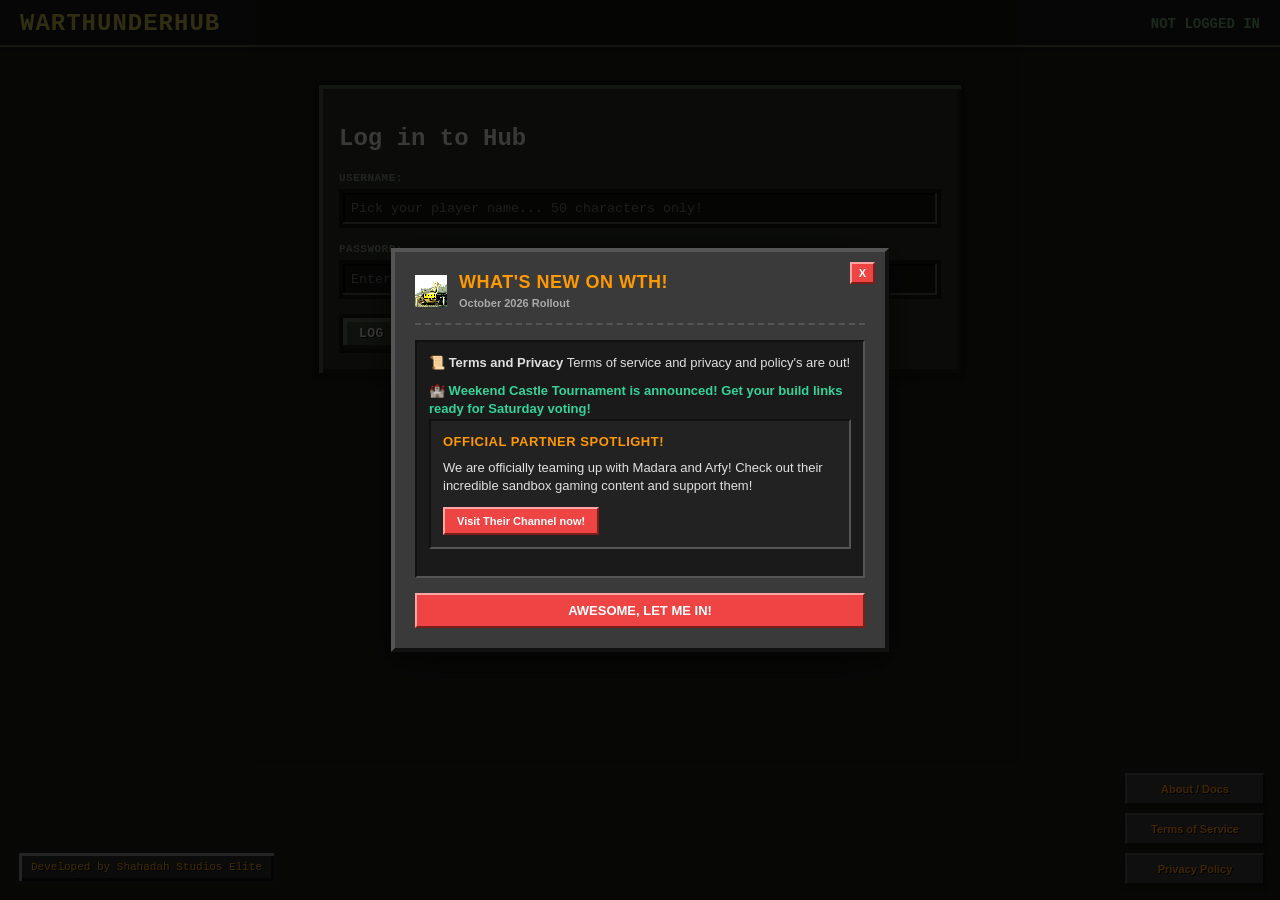
<file: public/index.html>
<!DOCTYPE html>
<html lang="en">
<head>
    <meta charset="UTF-8">
    <meta name="viewport" content="width=device-width, initial-scale=1.0">
    <title>WarThunderHub | Battle & Share</title>
    <link rel="stylesheet" href="style.css">
    <link rel="icon" type="image/png" href="/favicon1.png?v=6">
    <link rel="manifest" href="manifest.json">

    <link href="https://cdnfonts.com" rel="stylesheet">
</head>
<body>

    <header class="mc-header">
        <h1 class="mc-title" id="goHome" style="cursor:pointer;">WarThunderHub</h1>
        <div id="authStatus" class="user-status"></div>
    </header>

    <main class="mc-container">
        <!-- Authentication Screen -->
        <section id="authView" class="mc-panel hide">
            <h2 id="authTitle">Log in to Hub</h2>
            <div class="mc-form-group">
                <label>Username:</label>
                <input type="text" id="authUsername" class="mc-input" placeholder="Pick your player name... 50 characters only!">
            </div>
            <div class="mc-form-group">
                <label>Password:</label>
                <input maxlength="50" type="password" id="authPassword" class="mc-input" placeholder="Enter password...">
            </div>
            <div style="margin-top: 15px;">
                <button id="authPrimaryBtn" class="mc-btn">Log In</button>
                <button id="authToggleBtn" class="mc-btn-text">Create an account</button>
            </div>
        </section>

        <!-- Main Hub Feed View -->
        <div id="hubView" class="hide">
            <section class="mc-panel new-post-box">
                <h2>PLACE YOUR POST TEXT HERE</h2>
                <textarea maxlength="500" id="postContent" placeholder="(e.g. I Defeated a KV-1  in WarThunder) Only 500 characters!"></textarea>
                

                <button id="submitPostBtn" class="mc-btn">POST</button>
          

            </section>
            <section id="feedContainer" class="feed-container">
    

</section>
        </div>

        <!-- Public Player Profile View -->
        <div id="profileView" class="hide">
            <section class="mc-panel profile-box">
                <div class="profile-header-card">
                    <div id="profilePfp" class="avatar-big"></div>
                    <div>
                        <h2 id="profileUsername" style="margin:0;"></h2>
                        <p id="profileJoined" class="post-meta" style="margin:5px 0 0 0;">Active WarThunder User and Poster</p>
                    </div>
                </div>
                <button id="backToFeedBtn" class="mc-btn" style="margin-top:15px;">Back to Hub</button>
            </section>
            <h3 style="text-shadow: 2px 2px #000; margin-bottom:15px;">Creations by this player:</h3>
            <section id="profileFeedContainer" class="feed-container"></section>
        </div>
    </main>



    <div style="position: fixed; bottom: 15px; left: 15px; background-color: #2c2c2c; border: 4px solid #1e1e1e; box-shadow: inset 3px 3px #8f8f8f, inset -3px -3px #111; padding: 8px 12px; font-size: 11px; z-index: 9999; text-shadow: 1px 1px #000; color: #ffaa00;">
         Developed by Shahadah Studios Elite
    </div>
 
<div style="position: fixed; bottom: 15px; right: 15px; z-index: 9999; display: flex; flex-direction: column; gap: 8px; width: 140px;">
  
    <a href="docs.html" onmouseover="this.querySelector('button').style.transform='rotate(360deg) scale(1.05)';" onmouseout="this.querySelector('button').style.transform='rotate(0deg) scale(1)';" style="text-decoration: none; width: 100%; display: block;">
        <button style="background-color: #3a3a3a; color: #ff9900; font-family: sans-serif; font-size: 11px; font-weight: bold; padding: 8px 12px; cursor: pointer; border-top: 2px solid #555555; border-left: 2px solid #555555; border-right: 2px solid #111111; border-bottom: 2px solid #111111; box-shadow: 0 4px 6px rgba(0,0,0,0.3); text-shadow: 1px 1px 0px #000; width: 100%; text-align: center; display: block; box-sizing: border-box; transition: transform 0.4s cubic-bezier(0.25, 1, 0.5, 1); backface-visibility: hidden; will-change: transform;">
            About / Docs
        </button>
    </a>
    <a href="tos.html" onmouseover="this.querySelector('button').style.transform='rotate(360deg) scale(1.05)';" onmouseout="this.querySelector('button').style.transform='rotate(0deg) scale(1)';" style="text-decoration: none; width: 100%; display: block;">
        <button style="background-color: #3a3a3a; color: #ff9900; font-family: sans-serif; font-size: 11px; font-weight: bold; padding: 8px 12px; cursor: pointer; border-top: 2px solid #555555; border-left: 2px solid #555555; border-right: 2px solid #111111; border-bottom: 2px solid #111111; box-shadow: 0 4px 6px rgba(0,0,0,0.3); text-shadow: 1px 1px 0px #000; width: 100%; text-align: center; display: block; box-sizing: border-box; transition: transform 0.4s cubic-bezier(0.25, 1, 0.5, 1); backface-visibility: hidden; will-change: transform;">
            Terms of Service
        </button>
    </a>
    <a href="privacy.html" onmouseover="this.querySelector('button').style.transform='rotate(360deg) scale(1.05)';" onmouseout="this.querySelector('button').style.transform='rotate(0deg) scale(1)';" style="text-decoration: none; width: 100%; display: block;">
        <button style="background-color: #3a3a3a; color: #ff9900; font-family: sans-serif; font-size: 11px; font-weight: bold; padding: 8px 12px; cursor: pointer; border-top: 2px solid #555555; border-left: 2px solid #555555; border-right: 2px solid #111111; border-bottom: 2px solid #111111; box-shadow: 0 4px 6px rgba(0,0,0,0.3); text-shadow: 1px 1px 0px #000; width: 100%; text-align: center; display: block; box-sizing: border-box; transition: transform 0.4s cubic-bezier(0.25, 1, 0.5, 1); backface-visibility: hidden; will-change: transform;">
            Privacy Policy
        </button>
    </a>
</div>


<div id="rsp-news-popup" style="position: fixed; top: 0; left: 0; width: 100%; height: 100%; background-color: rgba(0,0,0,0.75); display: flex; justify-content: center; align-items: center; z-index: 9999; font-family: sans-serif; padding: 15px; box-sizing: border-box;">
    
    
    <div style="background-color: #3a3a3a; max-width: 450px; width: 100%; padding: 20px; position: relative; border-top: 4px solid #555555; border-left: 4px solid #555555; border-right: 4px solid #111111; border-bottom: 4px solid #111111; box-shadow: 0 10px 30px rgba(0,0,0,0.6);">
        
        
        <button onclick="document.getElementById('rsp-news-popup').style.display = 'none';" style="position: absolute; top: 10px; right: 10px; background-color: #ef4444; color: white; border-top: 2px solid #fca5a5; border-left: 2px solid #fca5a5; border-right: 2px solid #7f1d1d; border-bottom: 2px solid #7f1d1d; font-weight: bold; font-size: 11px; padding: 3px 7px; cursor: pointer;">
            X
        </button>

        
        <div style="display: flex; align-items: center; gap: 12px; border-bottom: 2px dashed #555555; padding-bottom: 12px; margin-bottom: 15px;">
            <img src="favicon1.png" alt="RSP Logo" style="width: 32px; height: 32px; object-fit: contain; image-rendering: pixelated;">
            <div>
                <h3 style="margin: 0; color: #ff9900; font-size: 18px; text-transform: uppercase; letter-spacing: 0.5px;">What's NEW on WTH!</h3>
                <span style="color: #aaaaaa; font-size: 11px; font-weight: bold;">October 2026 Rollout</span>
            </div>
        </div>

        <!-- NEW FEATURES CONTENT -->
        <div style="background-color: #1a1a1a; padding: 12px; border-top: 2px solid #111111; border-left: 2px solid #111111; border-right: 2px solid #555555; border-bottom: 2px solid #555555; margin-bottom: 15px;">
            <p style="margin: 0 0 10px 0; font-size: 13px; line-height: 1.4; color: #e0e0e0;">
                📜 <b>Terms and Privacy</b> Terms of service and privacy and policy's are out!
            </p>
           
            <p style="margin: 0; font-size: 13px; line-height: 1.4; color: #34d399; font-weight: bold;">
                🏰 Weekend Castle Tournament is announced! Get your build links ready for Saturday voting!
            </p>
       <div style="background-color: #222222; padding: 12px; border-top: 2px solid #111111; border-left: 2px solid #111111; border-right: 2px solid #555555; border-bottom: 2px solid #555555; margin-bottom: 15px;">
    <p style="margin: 0 0 8px 0; font-size: 13px; line-height: 1.4; color: #ff9900; font-weight: bold; text-transform: uppercase; letter-spacing: 0.5px;">
        Official Partner Spotlight!
    </p>
    <p style="margin: 0 0 12px 0; font-size: 13px; line-height: 1.4; color: #e0e0e0;">
        We are officially teaming up with Madara and Arfy! Check out their incredible sandbox gaming content and support them!
    </p>
    <a href="https://www.youtube.com/@Arfymessi" target="_blank" style="text-decoration: none; display: inline-block;">
        <button style="background-color: #ef4444; color: white; font-family: sans-serif; font-size: 11px; font-weight: bold; padding: 6px 12px; cursor: pointer; border-top: 2px solid #fca5a5; border-left: 2px solid #fca5a5; border-right: 2px solid #7f1d1d; border-bottom: 2px solid #7f1d1d;">
            Visit Their Channel now!
        </button>
    </a>
</div>

        </div>

        
        <button onclick="document.getElementById('rsp-news-popup').style.display = 'none';" style="width: 100%; background-color: #ef4444; color: white; font-family: sans-serif; font-size: 13px; font-weight: bold; padding: 8px; cursor: pointer; border-top: 2px solid #fca5a5; border-left: 2px solid #fca5a5; border-right: 2px solid #7f1d1d; border-bottom: 2px solid #7f1d1d;">
            AWESOME, LET ME IN! 
        </button>

    </div>
</div> 

    <style>
    @keyframes redstoneBurst {
        0% { transform: translate(-50%, -50%) scale(1); opacity: 1; }
        100% { transform: translate(var(--mx), var(--my)) scale(0); opacity: 0; }
    }
</style>

<script>
    document.body.addEventListener('click', function(e) {
        const burstCount = 8;
        for (let i = 0; i < burstCount; i++) {
            const particle = document.createElement('div');
            particle.setAttribute('style', 'position: fixed; width: 6px; height: 6px; background-color: #ef4444; box-shadow: 0 0 8px #ef4444, 0 0 15px #ef4444; pointer-events: none; z-index: 999999; left: ' + e.clientX + 'px; top: ' + e.clientY + 'px; border-radius: 1px;');
            
            const angle = Math.random() * Math.PI * 2;
            const distance = Math.random() * 60 + 20;
            const moveX = Math.cos(angle) * distance + 'px';
            const moveY = Math.sin(angle) * distance + 'px';
            
            particle.style.setProperty('--mx', moveX);
            particle.style.setProperty('--my', moveY);
            particle.style.animation = 'redstoneBurst 0.4s cubic-bezier(0.1, 0.8, 0.3, 1) forwards';
            
            document.body.appendChild(particle);
            setTimeout(() => particle.remove(), 400);
        }
    });
</script>






    <!-- Automatic Team Badge and Swear Filter Engine -->
    <script>
        const badWords = ["fuck", "shit", "ass", "nigga", "bitch", "sexxx"];

        function filterText(text) {
            let clean = text;
            badWords.forEach(word => {
                const regex = new RegExp("\\b" + word + "\\b|\\b" + word + "s\\b", "gi");
                clean = clean.replace(regex, "[CENSORED]");
            });
            return clean;
        }

        const layoutObserver = new MutationObserver(() => {
            // 1. Swear Filter Processing on post bodies
            document.querySelectorAll('.post-body').forEach(post => {
                let html = post.innerHTML;
                html = filterText(html);
                if (post.innerHTML !== html) post.innerHTML = html;
            });

            // 2. Team Badges (Crown, Wrench, Medal)
            document.querySelectorAll('.username-link').forEach(link => {
                const nameText = link.innerText.trim().toLowerCase();
                
                // Shahadah_Studios Crown
                if ((nameText === 'shahadah_studios' || nameText === 'shahadah_studios_elite') && !link.querySelector('.owner-crown')) {
                    const crownSpan = document.createElement('span');
                    crownSpan.className = 'owner-crown';
                    crownSpan.innerText = ' 👑';
                    crownSpan.title = 'OWNER & DEVELOPER';
                    crownSpan.style.marginLeft = '4px';
                    crownSpan.style.cursor = 'help';
                    crownSpan.style.display = 'inline-block';
                    link.appendChild(crownSpan);
                }
                
                // superb1oxd_303 Wrench
                if (nameText === 'superb1oxd_303' && !link.querySelector('.dev-wrench')) {
                    const wrenchSpan = document.createElement('span');
                    wrenchSpan.className = 'dev-wrench';
                    wrenchSpan.innerText = ' 🔧 😎';
                    wrenchSpan.title = 'DEVELOPER & Shahadah_Studios BROTHER';
                    wrenchSpan.style.marginLeft = '4px';
                    wrenchSpan.style.cursor = 'help';
                    wrenchSpan.style.display = 'inline-block';
                    link.appendChild(wrenchSpan);
                }
// CoolSuff Aprrv creator
                if (nameText === 'coolsuff' && !link.querySelector('.creator-badge')) {
                    const badgeSpan = document.createElement('span');
                    badgeSpan.className = 'creator-badge';
                    badgeSpan.innerText = ' 🌟';
                    badgeSpan.title = 'APPROVED CREATOR';
                    badgeSpan.style.marginLeft = '4px';
                    badgeSpan.style.cursor = 'help';
                    badgeSpan.style.display = 'inline-block';
                    link.appendChild(badgeSpan);
                }
                // arfymessi YT rank
                if (nameText === 'arfymessi' && !link.querySelector('.creator-badge')) {
                    const badgeSpan = document.createElement('span');
                    badgeSpan.className = 'creator-badge';
                    badgeSpan.innerText = ' ▶';
                    badgeSpan.title = 'YouTuber';
                    badgeSpan.style.marginLeft = '4px';
                    badgeSpan.style.cursor = 'help';
                    badgeSpan.style.display = 'inline-block';
                    link.appendChild(badgeSpan);
                }
                // iamyoubutbetter Early User Medal
                if (nameText === 'iamyoubutbetter' && !link.querySelector('.early-badge')) {
                    const badgeSpan = document.createElement('span');
                    badgeSpan.className = 'early-badge';
                    badgeSpan.innerText = ' 🥇';
                    badgeSpan.title = 'EARLY USER';
                    badgeSpan.style.marginLeft = '4px';
                    badgeSpan.style.cursor = 'help';
                    badgeSpan.style.display = 'inline-block';
                    link.appendChild(badgeSpan);
                }
                // TinyDude Early User Medal
                if (nameText === 'tinydude' && !link.querySelector('.early-badge')) {
                    const badgeSpan = document.createElement('span');
                    badgeSpan.className = 'early-badge';
                    badgeSpan.innerText = ' 🥇';
                    badgeSpan.title = 'EARLY USER';
                    badgeSpan.style.marginLeft = '4px';
                    badgeSpan.style.cursor = 'help';
                    badgeSpan.style.display = 'inline-block';
                    link.appendChild(badgeSpan);
                }
                // Mint_Icecream Early User Medal
                if (nameText === 'mint_icecream' && !link.querySelector('.early-badge')) {
                    const badgeSpan = document.createElement('span');
                    badgeSpan.className = 'early-badge';
                    badgeSpan.innerText = ' 🥇 ⚔';
                    badgeSpan.title = 'EARLY USER & SCOUT';
                    badgeSpan.style.marginLeft = '4px';
                    badgeSpan.style.cursor = 'help';
                    badgeSpan.style.display = 'inline-block';
                    link.appendChild(badgeSpan);
                } 
                // BANNED
                if (nameText === 'googlegiggles' && !link.querySelector('.early-badge')) {
                    const badgeSpan = document.createElement('span');
                    badgeSpan.className = 'early-badge';
                    badgeSpan.innerText = ' 🚫';
                    badgeSpan.title = 'BANNED - IGNORE ';
                    badgeSpan.style.marginLeft = '4px';
                    badgeSpan.style.cursor = 'help';
                    badgeSpan.style.display = 'inline-block';
                    link.appendChild(badgeSpan);
                } 
                 // ZakirKing123 
                if (nameText === 'zakirking123' && !link.querySelector('.early-badge')) {
                    const badgeSpan = document.createElement('span');
                    badgeSpan.className = 'early-badge';
                    badgeSpan.innerText = ' ✅';
                    badgeSpan.title = 'VERIFIED';
                    badgeSpan.style.marginLeft = '4px';
                    badgeSpan.style.cursor = 'help';
                    badgeSpan.style.display = 'inline-block';
                    link.appendChild(badgeSpan);
                }
               
            });
        });
        
        layoutObserver.observe(        
                        
document.body, { childList: true, subtree: true });
    </script>


    <script src="app.js"></script>
<script>
        if ('serviceWorker' in navigator) {
            window.addEventListener('load', () => {
                navigator.serviceWorker.register('/sw.js')
                    .then(reg => console.log('RSP Application Circuit Armed!'))
                    .catch(err => console.log('PWA Load Error:', err));
            });
        }
    </script>
</body>
</html>
</file>
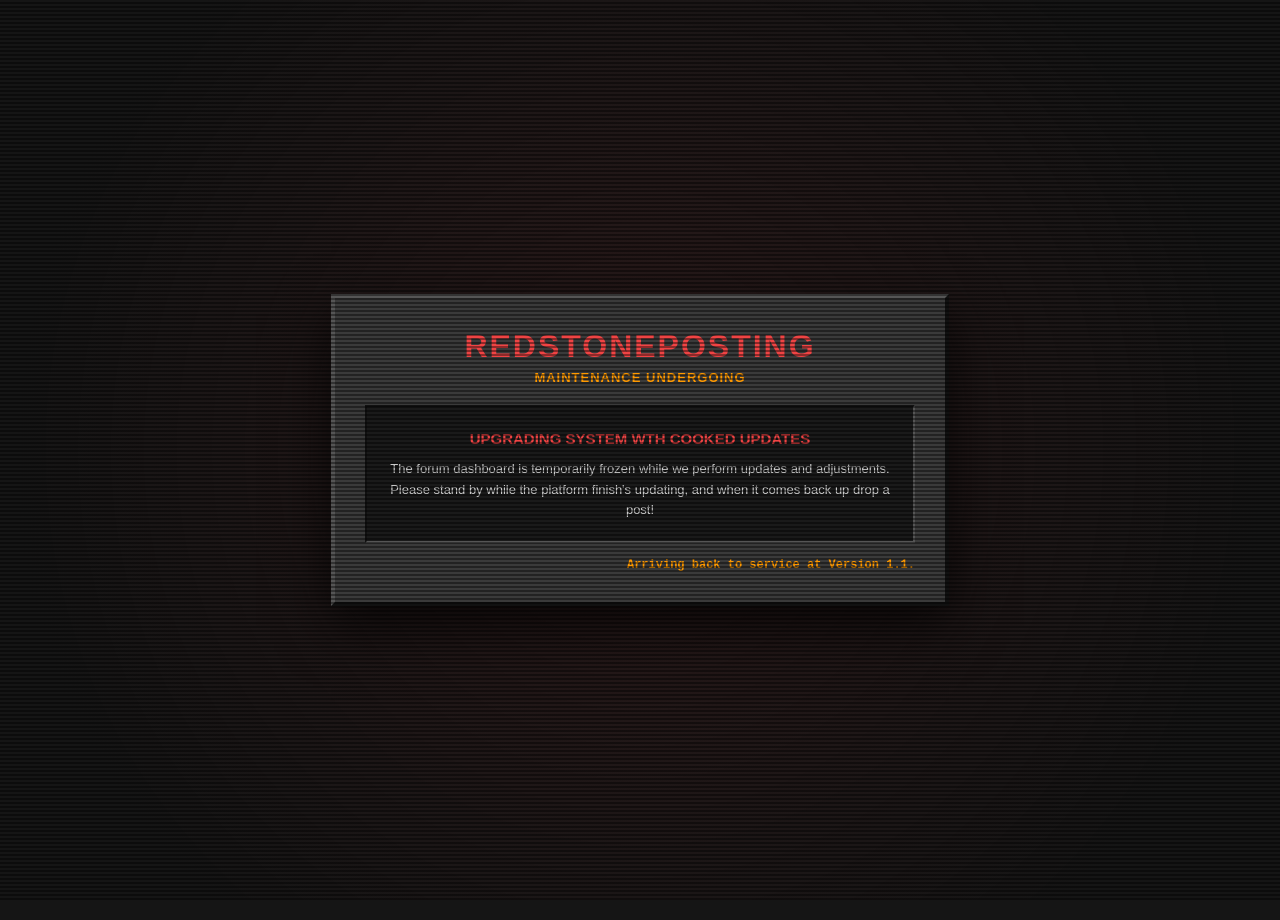
<file: public/dex.html>
<!DOCTYPE html>
<html lang="en">
<head>
    <meta charset="UTF-8">
    <meta name="viewport" content="width=device-width, initial-scale=1.0">
    <title>RedStonePosting | See you at 1.1</title>
    <style>
        body {
            background-color: #151515;
            color: #ffffff;
            font-family: sans-serif;
            margin: 0;
            padding: 0;
            height: 100vh;
            display: flex;
            justify-content: center;
            align-items: center;
            overflow: hidden;
            position: relative;
        }

        .scanlines {
            position: fixed;
            top: 0; left: 0; width: 100%; height: 100%;
            background: linear-gradient(rgba(18, 18, 18, 0) 50%, rgba(0, 0, 0, 0.4) 50%);
            background-size: 100% 4px;
            z-index: 10;
            pointer-events: none;
        }

        .cinematic-bg {
            position: fixed;
            top: 0; left: 0; width: 100%; height: 100%;
            background: radial-gradient(circle, rgba(239,68,68,0.1) 0%, rgba(21,21,21,1) 80%);
            z-index: 1;
        }

        .redstone-particle {
            position: absolute;
            background-color: #ef4444;
            box-shadow: 0 0 12px #ef4444, 0 0 20px #ef4444;
            z-index: 3;
            bottom: -20px;
            opacity: 0;
        }

        .p1 { width: 6px; height: 6px; left: 15%; animation: particleFloat 7s linear infinite 1s; }
        .p2 { width: 4px; height: 4px; left: 45%; animation: particleFloat 9s linear infinite 3s; }
        .p3 { width: 8px; height: 8px; left: 75%; animation: particleFloat 6s linear infinite 0.5s; }
        .p4 { width: 5px; height: 5px; left: 90%; animation: particleFloat 8s linear infinite 4s; }

        .text-line {
            position: absolute;
            width: 90%;
            max-width: 750px;
            text-align: center;
            font-size: 26px;
            font-weight: bold;
            letter-spacing: 0.5px;
            opacity: 0;
            transform: scale(0.95);
            line-height: 1.6;
            z-index: 5;
            text-shadow: 0 0 15px rgba(239,68,68,0.5);
        }

        .line-1 { animation: cinematicSequence 4.5s ease-in-out 0.5s forwards; color: #ff9900; }
        .line-2 { animation: cinematicSequence 4.5s ease-in-out 5.2s forwards; color: #ef4444; }
        .line-3 { animation: cinematicSequence 4.5s ease-in-out 9.9s forwards; color: #ffffff; }

        .final-logo-box {
            opacity: 0;
            transform: translateY(40px) scale(0.95);
            animation: finalReveal 1s cubic-bezier(0.16, 1, 0.3, 1) 14.6s forwards;
            background-color: #3a3a3a;
            padding: 30px;
            text-align: center;
            border-top: 4px solid #555555;
            border-left: 4px solid #555555;
            border-right: 4px solid #111111;
            border-bottom: 4px solid #111111;
            box-shadow: 0 20px 50px rgba(0,0,0,0.7);
            max-width: 550px;
            width: 90%;
            z-index: 6;
        }

        @keyframes cinematicSequence {
            0% { opacity: 0; transform: scale(0.95) translateY(10px); filter: blur(10px); }
            12% { opacity: 1; transform: scale(1) translateY(0); filter: blur(0px); }
            88% { opacity: 1; transform: scale(1.02) translateY(0); filter: blur(0px); }
            100% { opacity: 0; transform: scale(1.04) translateY(-10px); filter: blur(10px); }
        }

        @keyframes finalReveal {
            0% { opacity: 0; transform: translateY(40px) scale(0.95); }
            100% { opacity: 1; transform: translateY(0) scale(1); }
        }

        @keyframes particleFloat {
            0% { transform: translateY(0); opacity: 0; }
            20% { opacity: 0.8; }
            80% { opacity: 0.4; }
            100% { transform: translateY(-110vh); opacity: 0; }
        }
    </style>
</head>
<body>

    <div class="scanlines"></div>
    <div class="cinematic-bg"></div>

    <div class="redstone-particle p1"></div>
    <div class="redstone-particle p2"></div>
    <div class="redstone-particle p3"></div>
    <div class="redstone-particle p4"></div>

    <div class="text-line line-1">
        Ayooo CHIIIIIIILLLL....
    </div>

    <div class="text-line line-2">
        REDSTONEPOSTING.VERCEL.APP IS DOWN FOR UPDATES
    </div>

    <div class="text-line line-3">
        Soon we will come back up after updates!<br>
        Were cooking a good one for you guys!
    </div>

    <div class="final-logo-box">
        <h1 style="margin: 0; color: #ef4444; font-size: 32px; letter-spacing: 2px;">REDSTONEPOSTING</h1>
        <p style="margin: 5px 0 20px 0; color: #ff9900; font-size: 13px; font-weight: bold; text-transform: uppercase; letter-spacing: 1px;">Maintenance undergoing</p>
        
        <div style="background-color: #1a1a1a; padding: 20px; border-top: 2px solid #111111; border-left: 2px solid #111111; border-right: 2px solid #555555; border-bottom: 2px solid #555555; font-size: 13px; color: #cccccc; margin-bottom: 15px; text-align: center; line-height: 1.6;">
            <b style="color: #ef4444; display: block; font-size: 15px; margin-bottom: 8px; text-transform: uppercase;">Upgrading System wth cooked updates</b>
            The forum dashboard is temporarily frozen while we perform updates and adjustments.<br>
            Please stand by while the platform finish's updating, and when it comes back up drop a post!
        </div>
        
        <div style="text-align: right; font-family: monospace; font-size: 12px; color: #ff9900; font-weight: bold;">
            Arriving back to service at Version 1.1.
        </div>
    </div>

</body>
</html>
</file>
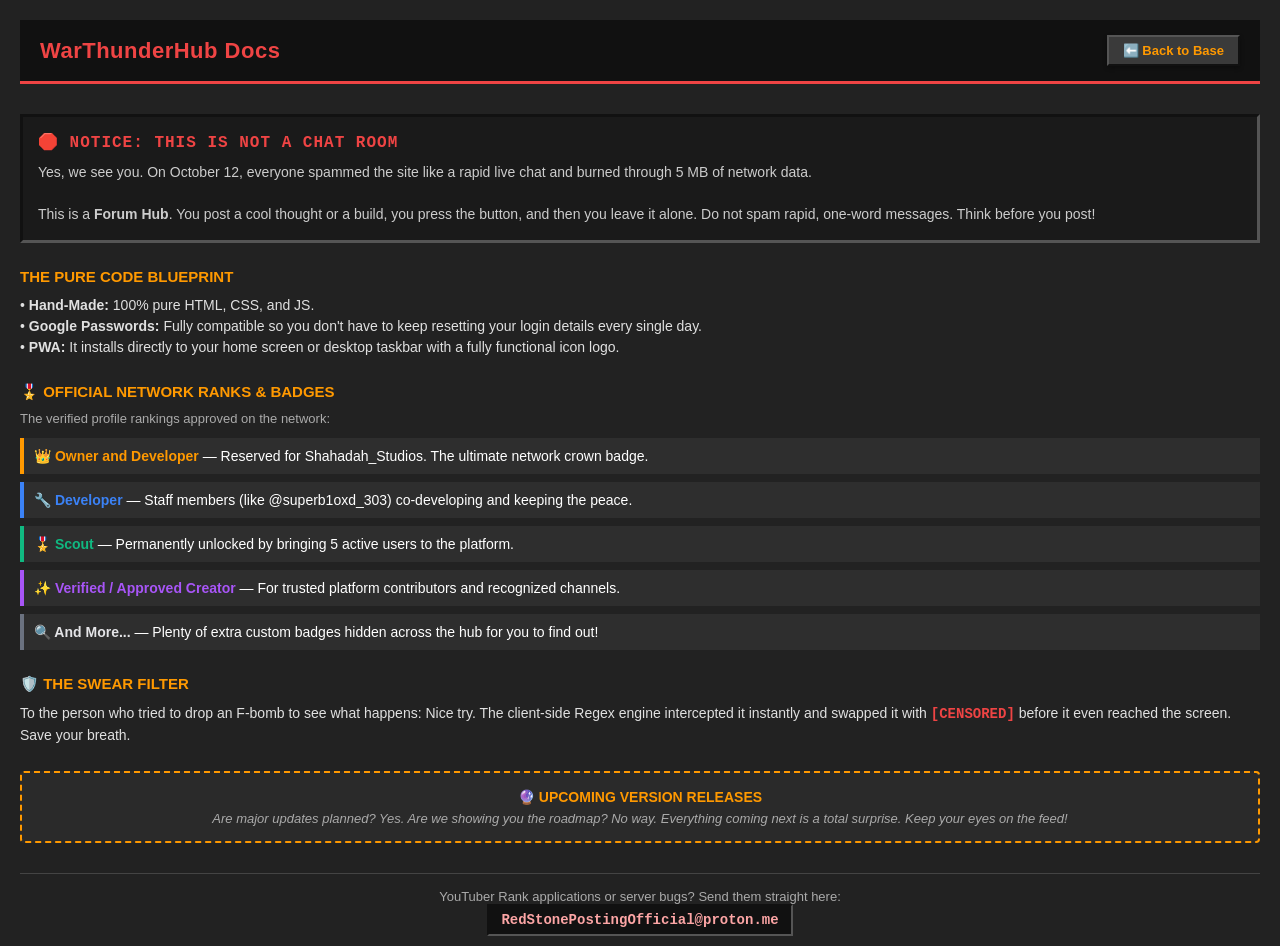
<file: public/docs.html>
<!DOCTYPE html>
<html lang="en">
<head>
    <meta charset="UTF-8">
    <meta name="viewport" content="width=device-width, initial-scale=1.0">
      <link rel="icon" type="image/png" href="/favicon1.png?v=6">
    <title>WarThunderHub | Official Manual</title>
</head>
<body style="background-color: #222222; color: #ffffff; font-family: sans-serif; margin: 0; padding: 20px;">

  

    <!-- MAIN BEVELED CONTAINER BOX -->
   <!-- TOP HEADER BAR WITH BACK BUTTON -->
<div style="background-color: #111111; padding: 15px 20px; margin-bottom: 30px; display: flex; justify-content: space-between; align-items: center; border-bottom: 3px solid #ef4444;">
    <span style="color: #ef4444; font-weight: bold; font-size: 22px; letter-spacing: 0.5px;">WarThunderHub Docs</span>
    
    <!-- 3D Beveled Back Button -->
    <a href="index.html" style="text-decoration: none;">
        <button style="background-color: #3a3a3a; color: #ff9900; font-family: sans-serif; font-size: 13px; font-weight: bold; padding: 6px 14px; cursor: pointer; border-top: 2px solid #555555; border-left: 2px solid #555555; border-right: 2px solid #111111; border-bottom: 2px solid #111111; box-shadow: 0 2px 4px rgba(0,0,0,0.3); transition: background 0.1s;">
            ⬅️ Back to Base
        </button>
    </a>
</div>

        
        <!-- THE NOT A CHAT BOX (Dark Inner Inset Layout) -->
        <div style="background-color: #1a1a1a; padding: 15px; border-top: 3px solid #111111; border-left: 3px solid #111111; border-right: 3px solid #555555; border-bottom: 3px solid #555555; margin-bottom: 25px;">
            <h3 style="margin: 0 0 10px 0; color: #ef4444; font-size: 16px; font-family: monospace; letter-spacing: 1px;">🛑 NOTICE: THIS IS NOT A CHAT ROOM</h3>
            <p style="margin: 0; font-size: 14px; line-height: 1.5; color: #cccccc;">
                Yes, we see you. On October 12, everyone spammed the site like a rapid live chat and burned through 5 MB of network data. 
                <br><br>
                This is a <b>Forum Hub</b>. You post a cool thought or a build, you press the button, and then you leave it alone. Do not spam rapid, one-word messages. Think before you post!
            </p>
        </div>

        <!-- REQS / FACTS -->
        <div style="margin-bottom: 25px;">
            <h4 style="color: #ff9900; margin: 0 0 10px 0; font-size: 15px; text-transform: uppercase;"> The Pure Code Blueprint</h4>
            <p style="margin: 0; font-size: 14px; line-height: 1.5; color: #e0e0e0;">
                • <b>Hand-Made:</b> 100% pure HTML, CSS, and JS. 
                <br>• <b>Google Passwords:</b> Fully compatible so you don't have to keep resetting your login details every single day.
                <br>• <b>PWA:</b> It installs directly to your home screen or desktop taskbar with a fully functional icon logo.
            </p>
        </div>

        <!-- OFFICIAL BADGES SECTION -->
        <div style="margin-bottom: 25px;">
            <h4 style="color: #ff9900; margin: 0 0 10px 0; font-size: 15px; text-transform: uppercase;">🎖️ Official Network Ranks & Badges</h4>
            <p style="margin: 0 0 12px 0; font-size: 13px; color: #aaaaaa;">The verified profile rankings approved on the network:</p>
            
            <div style="background-color: #2e2e2e; padding: 10px; margin-bottom: 8px; border-left: 4px solid #ff9900; font-size: 14px;">
                <b style="color: #ff9900;">👑 Owner and Developer</b> — Reserved for Shahadah_Studios. The ultimate network crown badge.
            </div>
            <div style="background-color: #2e2e2e; padding: 10px; margin-bottom: 8px; border-left: 4px solid #3b82f6; font-size: 14px;">
                <b style="color: #3b82f6;">🔧 Developer</b> — Staff members (like @superb1oxd_303) co-developing and keeping the peace.
            </div>
            <div style="background-color: #2e2e2e; padding: 10px; margin-bottom: 8px; border-left: 4px solid #10b981; font-size: 14px;">
                <b style="color: #10b981;">🎖️ Scout</b> — Permanently unlocked by bringing 5 active users to the platform.
            </div>
            <div style="background-color: #2e2e2e; padding: 10px; margin-bottom: 8px; border-left: 4px solid #a855f7; font-size: 14px;">
                <b style="color: #a855f7;">✨ Verified / Approved Creator</b> — For trusted platform contributors and recognized channels.
            </div>
            <div style="background-color: #2e2e2e; padding: 10px; margin-bottom: 8px; border-left: 4px solid #6b7280; font-size: 14px;">
                <b style="color: #e4e4e7;">🔍 And More...</b> — Plenty of extra custom badges hidden across the hub for you to find out!
            </div>
        </div>

        <!-- THE FILTER -->
        <div style="margin-bottom: 25px;">
            <h4 style="color: #ff9900; margin: 0 0 10px 0; font-size: 15px; text-transform: uppercase;">🛡️ The Swear Filter</h4>
            <p style="margin: 0; font-size: 14px; line-height: 1.5; color: #e0e0e0;">
                To the person who tried to drop an F-bomb to see what happens: Nice try. The client-side Regex engine intercepted it instantly and swapped it with <span style="color: #ef4444; font-weight: bold; font-family: monospace;">[CENSORED]</span> before it even reached the screen. Save your breath.
            </p>
        </div>

        <!-- SECRET UPDATES SECTION -->
        <div style="background-color: #2a2a2a; border: 2px dashed #ff9900; padding: 15px; border-radius: 4px; text-align: center;">
            <span style="color: #ff9900; font-weight: bold; font-size: 14px; text-transform: uppercase;">🔮 Upcoming Version Releases</span>
            <p style="margin: 5px 0 0 0; font-size: 13px; color: #aaaaaa; font-style: italic;">
                Are major updates planned? Yes. Are we showing you the roadmap? No way. Everything coming next is a total surprise. Keep your eyes on the feed!
            </p>
        </div>

        <div style="margin-top: 30px; padding-top: 15px; border-top: 1px solid #444444; text-align: center; font-size: 13px; color: #aaaaaa;">
            <p style="margin: 0 0 8px 0;">YouTuber Rank applications or server bugs? Send them straight here:</p>
            <span style="background-color: #111111; color: #fca5a5; padding: 6px 12px; font-family: monospace; border-top: 2px solid #111; border-left: 2px solid #111; border-right: 2px solid #555; border-bottom: 2px solid #555; font-size: 14px; font-weight: bold;">
                RedStonePostingOfficial@proton.me
            </span>
        </div>

    </div>

  
        
    </div>

</body>
</html>
</file>
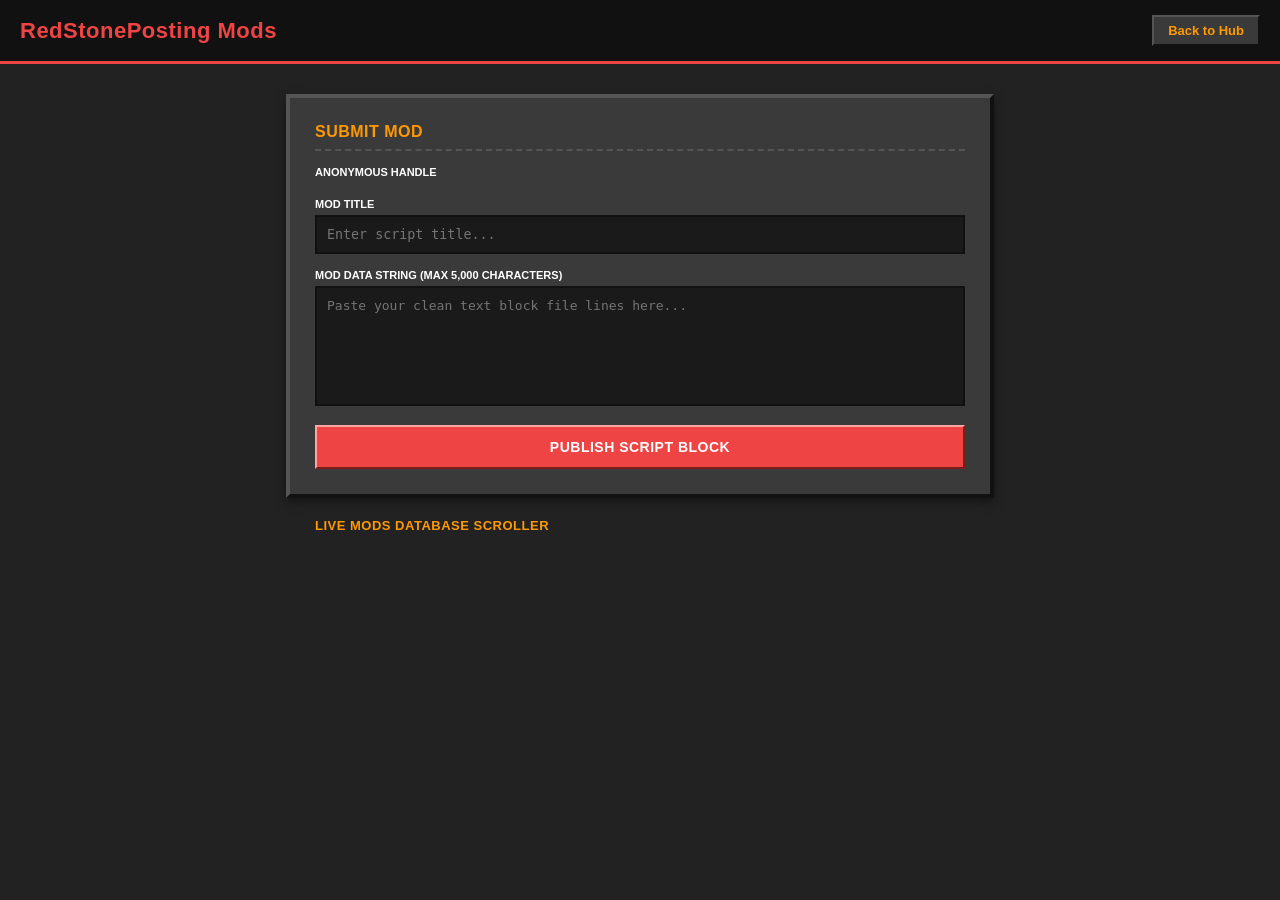
<file: public/mods.html>
<!DOCTYPE html>
<html lang="en">
<head>
    <meta charset="UTF-8">
    <meta name="viewport" content="width=device-width, initial-scale=1.0">
    <title>RedStonePosting | Mods</title>
    <link rel="stylesheet" href="mods.css">
</head>
<body>

    <div class="rsp-header-nav">
        <span class="rsp-header-title">RedStonePosting Mods</span>
        <a href="index.html" style="text-decoration: none;">
            <button class="rsp-nav-back-btn">Back to Hub</button>
        </a>
    </div>

    <div class="rsp-form-card">
        <h3 class="rsp-card-header">Submit Mod</h3>
        
        <div style="display: flex; flex-direction: column; gap: 15px;">
            <div>
                <label class="rsp-field-label">Anonymous Handle</label>
                
            </div>
            <div>
                <label class="rsp-field-label">Mod Title</label>
                <input type="text" id="mod-title" placeholder="Enter script title..." class="interactive-input">
            </div>
            <div>
                <label class="rsp-field-label">Mod Data String (Max 5,000 Characters)</label>
                <textarea id="mod-code" maxlength="5000" placeholder="Paste your clean text block file lines here..." class="interactive-input code-area"></textarea>
            </div>
            <button onclick="publishModToCloud()" class="rsp-submit-action-btn">Publish Script Block</button>
        </div>
    </div>

    <div class="rsp-scroller-layout">
        <h4 class="rsp-scroller-header">Live Mods Database Scroller</h4>
        <div id="modsScrollerBox" class="rsp-scroller-container"></div>
    </div>

    <div id="modPopupOverlay" class="rsp-popup-overlay-mask">
        <div class="rsp-popup-window-box">
            <h2 id="popupModTitle" class="rsp-popup-main-title">TITLE PLACEHOLDER</h2>
            <div id="popupModMeta" class="rsp-popup-metadata-line">BY AUTHOR</div>
            
            <div class="rsp-popup-code-container">
                <textarea id="popupModCodeDisplay" readonly class="rsp-popup-textarea-display"></textarea>
                <button onclick="copyPopupCodeToClipboard()" class="rsp-popup-copy-action-btn">COPY CODE</button>
            </div>

            <button onclick="closeModPreviewPopup()" class="rsp-popup-dismiss-btn">Dismiss Preview Screen</button>
        </div>
    </div>

    <script src="mods.js"></script>
</body>
</html>
</file>
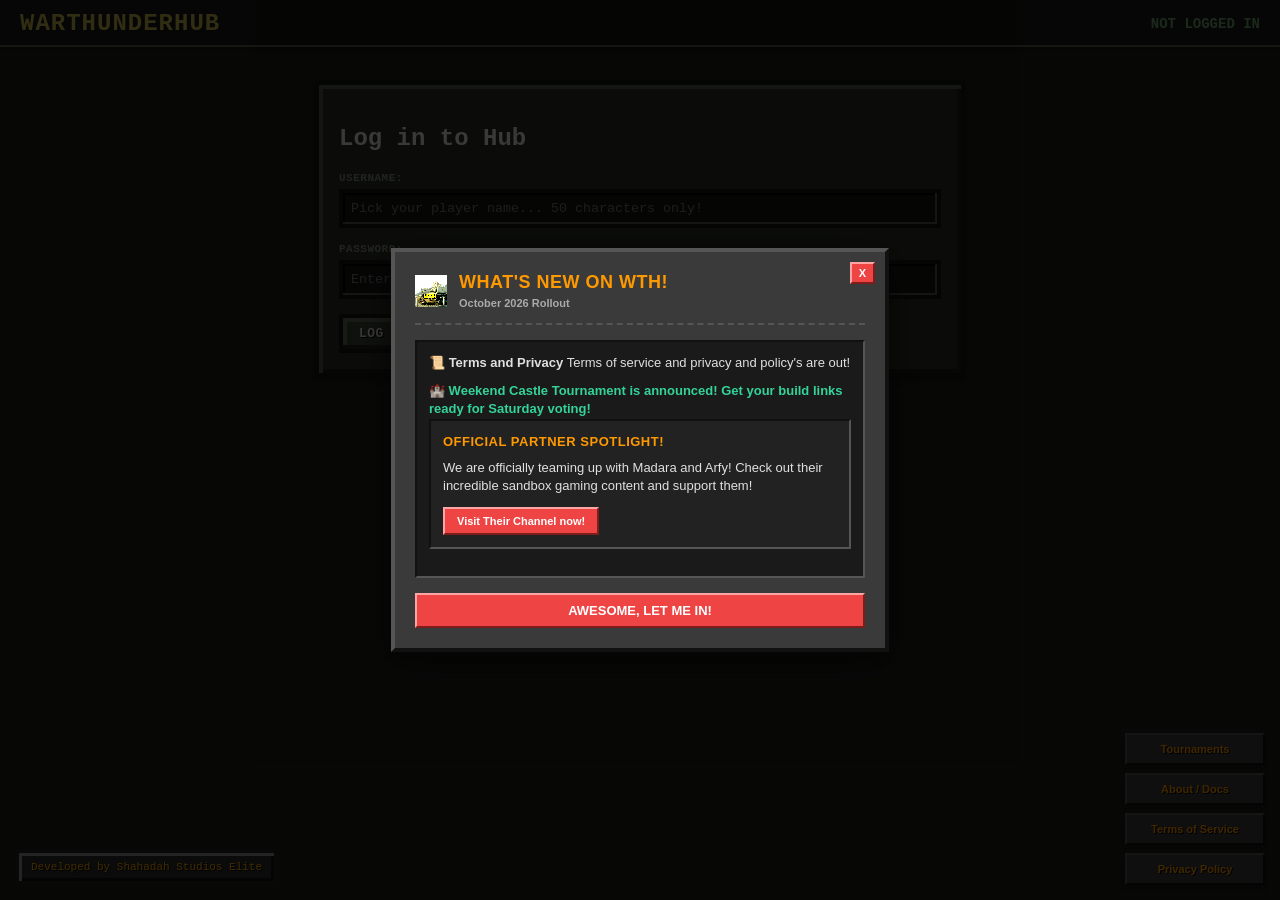
<file: public/ndex.html>
<!DOCTYPE html>
<html lang="en">
<head>
    <meta charset="UTF-8">
    <meta name="viewport" content="width=device-width, initial-scale=1.0">
    <title>WarThunderHub | Battle & Share</title>
    <link rel="stylesheet" href="style.css">
    <link rel="icon" type="image/png" href="/favicon1.png?v=6">
    <link rel="manifest" href="manifest.json">

    <link href="https://cdnfonts.com" rel="stylesheet">
</head>
<body>

    <header class="mc-header">
        <h1 class="mc-title" id="goHome" style="cursor:pointer;">WarThunderHub</h1>
        <div id="authStatus" class="user-status"></div>
    </header>

    <main class="mc-container">
        <!-- Authentication Screen -->
        <section id="authView" class="mc-panel hide">
            <h2 id="authTitle">Log in to Hub</h2>
            <div class="mc-form-group">
                <label>Username:</label>
                <input type="text" id="authUsername" class="mc-input" placeholder="Pick your player name... 50 characters only!">
            </div>
            <div class="mc-form-group">
                <label>Password:</label>
                <input maxlength="50" type="password" id="authPassword" class="mc-input" placeholder="Enter password...">
            </div>
            <div style="margin-top: 15px;">
                <button id="authPrimaryBtn" class="mc-btn">Log In</button>
                <button id="authToggleBtn" class="mc-btn-text">Create an account</button>
            </div>
        </section>

        <!-- Main Hub Feed View -->
        <div id="hubView" class="hide">
            <section class="mc-panel new-post-box">
                <h2>PLACE YOUR POST TEXT HERE</h2>
                <textarea maxlength="500" id="postContent" placeholder="(e.g. I Defeated a KV-1  in WarThunder) Only 500 characters!"></textarea>
                

                <button id="submitPostBtn" class="mc-btn">POST</button>
          

            </section>
            <section id="feedContainer" class="feed-container">
    

</section>
        </div>

        <!-- Public Player Profile View -->
        <div id="profileView" class="hide">
            <section class="mc-panel profile-box">
                <div class="profile-header-card">
                    <div id="profilePfp" class="avatar-big"></div>
                    <div>
                        <h2 id="profileUsername" style="margin:0;"></h2>
                        <p id="profileJoined" class="post-meta" style="margin:5px 0 0 0;">Active WarThunder User and Poster</p>
                    </div>
                </div>
                <button id="backToFeedBtn" class="mc-btn" style="margin-top:15px;">Back to Hub</button>
            </section>
            <h3 style="text-shadow: 2px 2px #000; margin-bottom:15px;">Creations by this player:</h3>
            <section id="profileFeedContainer" class="feed-container"></section>
        </div>
    </main>



    <div style="position: fixed; bottom: 15px; left: 15px; background-color: #2c2c2c; border: 4px solid #1e1e1e; box-shadow: inset 3px 3px #8f8f8f, inset -3px -3px #111; padding: 8px 12px; font-size: 11px; z-index: 9999; text-shadow: 1px 1px #000; color: #ffaa00;">
         Developed by Shahadah Studios Elite
    </div>
 
<div style="position: fixed; bottom: 15px; right: 15px; z-index: 9999; display: flex; flex-direction: column; gap: 8px; width: 140px;">
   <a href="tournaments.html" onmouseover="this.querySelector('button').style.transform='rotate(360deg) scale(1.05)';" onmouseout="this.querySelector('button').style.transform='rotate(0deg) scale(1)';" style="text-decoration: none; width: 100%; display: block;">
        <button style="background-color: #3a3a3a; color: #ff9900; font-family: sans-serif; font-size: 11px; font-weight: bold; padding: 8px 12px; cursor: pointer; border-top: 2px solid #555555; border-left: 2px solid #555555; border-right: 2px solid #111111; border-bottom: 2px solid #111111; box-shadow: 0 4px 6px rgba(0,0,0,0.3); text-shadow: 1px 1px 0px #000; width: 100%; text-align: center; display: block; box-sizing: border-box; transition: transform 0.4s cubic-bezier(0.25, 1, 0.5, 1); backface-visibility: hidden; will-change: transform;">
           Tournaments
        </button>
    </a>
    <a href="docs.html" onmouseover="this.querySelector('button').style.transform='rotate(360deg) scale(1.05)';" onmouseout="this.querySelector('button').style.transform='rotate(0deg) scale(1)';" style="text-decoration: none; width: 100%; display: block;">
        <button style="background-color: #3a3a3a; color: #ff9900; font-family: sans-serif; font-size: 11px; font-weight: bold; padding: 8px 12px; cursor: pointer; border-top: 2px solid #555555; border-left: 2px solid #555555; border-right: 2px solid #111111; border-bottom: 2px solid #111111; box-shadow: 0 4px 6px rgba(0,0,0,0.3); text-shadow: 1px 1px 0px #000; width: 100%; text-align: center; display: block; box-sizing: border-box; transition: transform 0.4s cubic-bezier(0.25, 1, 0.5, 1); backface-visibility: hidden; will-change: transform;">
            About / Docs
        </button>
    </a>
    <a href="tos.html" onmouseover="this.querySelector('button').style.transform='rotate(360deg) scale(1.05)';" onmouseout="this.querySelector('button').style.transform='rotate(0deg) scale(1)';" style="text-decoration: none; width: 100%; display: block;">
        <button style="background-color: #3a3a3a; color: #ff9900; font-family: sans-serif; font-size: 11px; font-weight: bold; padding: 8px 12px; cursor: pointer; border-top: 2px solid #555555; border-left: 2px solid #555555; border-right: 2px solid #111111; border-bottom: 2px solid #111111; box-shadow: 0 4px 6px rgba(0,0,0,0.3); text-shadow: 1px 1px 0px #000; width: 100%; text-align: center; display: block; box-sizing: border-box; transition: transform 0.4s cubic-bezier(0.25, 1, 0.5, 1); backface-visibility: hidden; will-change: transform;">
            Terms of Service
        </button>
    </a>
    <a href="privacy.html" onmouseover="this.querySelector('button').style.transform='rotate(360deg) scale(1.05)';" onmouseout="this.querySelector('button').style.transform='rotate(0deg) scale(1)';" style="text-decoration: none; width: 100%; display: block;">
        <button style="background-color: #3a3a3a; color: #ff9900; font-family: sans-serif; font-size: 11px; font-weight: bold; padding: 8px 12px; cursor: pointer; border-top: 2px solid #555555; border-left: 2px solid #555555; border-right: 2px solid #111111; border-bottom: 2px solid #111111; box-shadow: 0 4px 6px rgba(0,0,0,0.3); text-shadow: 1px 1px 0px #000; width: 100%; text-align: center; display: block; box-sizing: border-box; transition: transform 0.4s cubic-bezier(0.25, 1, 0.5, 1); backface-visibility: hidden; will-change: transform;">
            Privacy Policy
        </button>
    </a>
</div>


<div id="rsp-news-popup" style="position: fixed; top: 0; left: 0; width: 100%; height: 100%; background-color: rgba(0,0,0,0.75); display: flex; justify-content: center; align-items: center; z-index: 9999; font-family: sans-serif; padding: 15px; box-sizing: border-box;">
    
    
    <div style="background-color: #3a3a3a; max-width: 450px; width: 100%; padding: 20px; position: relative; border-top: 4px solid #555555; border-left: 4px solid #555555; border-right: 4px solid #111111; border-bottom: 4px solid #111111; box-shadow: 0 10px 30px rgba(0,0,0,0.6);">
        
        
        <button onclick="document.getElementById('rsp-news-popup').style.display = 'none';" style="position: absolute; top: 10px; right: 10px; background-color: #ef4444; color: white; border-top: 2px solid #fca5a5; border-left: 2px solid #fca5a5; border-right: 2px solid #7f1d1d; border-bottom: 2px solid #7f1d1d; font-weight: bold; font-size: 11px; padding: 3px 7px; cursor: pointer;">
            X
        </button>

        
        <div style="display: flex; align-items: center; gap: 12px; border-bottom: 2px dashed #555555; padding-bottom: 12px; margin-bottom: 15px;">
            <img src="favicon1.png" alt="RSP Logo" style="width: 32px; height: 32px; object-fit: contain; image-rendering: pixelated;">
            <div>
                <h3 style="margin: 0; color: #ff9900; font-size: 18px; text-transform: uppercase; letter-spacing: 0.5px;">What's NEW on WTH!</h3>
                <span style="color: #aaaaaa; font-size: 11px; font-weight: bold;">October 2026 Rollout</span>
            </div>
        </div>

        <!-- NEW FEATURES CONTENT -->
        <div style="background-color: #1a1a1a; padding: 12px; border-top: 2px solid #111111; border-left: 2px solid #111111; border-right: 2px solid #555555; border-bottom: 2px solid #555555; margin-bottom: 15px;">
            <p style="margin: 0 0 10px 0; font-size: 13px; line-height: 1.4; color: #e0e0e0;">
                📜 <b>Terms and Privacy</b> Terms of service and privacy and policy's are out!
            </p>
           
            <p style="margin: 0; font-size: 13px; line-height: 1.4; color: #34d399; font-weight: bold;">
                🏰 Weekend Castle Tournament is announced! Get your build links ready for Saturday voting!
            </p>
       <div style="background-color: #222222; padding: 12px; border-top: 2px solid #111111; border-left: 2px solid #111111; border-right: 2px solid #555555; border-bottom: 2px solid #555555; margin-bottom: 15px;">
    <p style="margin: 0 0 8px 0; font-size: 13px; line-height: 1.4; color: #ff9900; font-weight: bold; text-transform: uppercase; letter-spacing: 0.5px;">
        Official Partner Spotlight!
    </p>
    <p style="margin: 0 0 12px 0; font-size: 13px; line-height: 1.4; color: #e0e0e0;">
        We are officially teaming up with Madara and Arfy! Check out their incredible sandbox gaming content and support them!
    </p>
    <a href="https://www.youtube.com/@Arfymessi" target="_blank" style="text-decoration: none; display: inline-block;">
        <button style="background-color: #ef4444; color: white; font-family: sans-serif; font-size: 11px; font-weight: bold; padding: 6px 12px; cursor: pointer; border-top: 2px solid #fca5a5; border-left: 2px solid #fca5a5; border-right: 2px solid #7f1d1d; border-bottom: 2px solid #7f1d1d;">
            Visit Their Channel now!
        </button>
    </a>
</div>

        </div>

        
        <button onclick="document.getElementById('rsp-news-popup').style.display = 'none';" style="width: 100%; background-color: #ef4444; color: white; font-family: sans-serif; font-size: 13px; font-weight: bold; padding: 8px; cursor: pointer; border-top: 2px solid #fca5a5; border-left: 2px solid #fca5a5; border-right: 2px solid #7f1d1d; border-bottom: 2px solid #7f1d1d;">
            AWESOME, LET ME IN! 
        </button>

    </div>
</div> 

    <style>
    @keyframes redstoneBurst {
        0% { transform: translate(-50%, -50%) scale(1); opacity: 1; }
        100% { transform: translate(var(--mx), var(--my)) scale(0); opacity: 0; }
    }
</style>

<script>
    document.body.addEventListener('click', function(e) {
        const burstCount = 8;
        for (let i = 0; i < burstCount; i++) {
            const particle = document.createElement('div');
            particle.setAttribute('style', 'position: fixed; width: 6px; height: 6px; background-color: #ef4444; box-shadow: 0 0 8px #ef4444, 0 0 15px #ef4444; pointer-events: none; z-index: 999999; left: ' + e.clientX + 'px; top: ' + e.clientY + 'px; border-radius: 1px;');
            
            const angle = Math.random() * Math.PI * 2;
            const distance = Math.random() * 60 + 20;
            const moveX = Math.cos(angle) * distance + 'px';
            const moveY = Math.sin(angle) * distance + 'px';
            
            particle.style.setProperty('--mx', moveX);
            particle.style.setProperty('--my', moveY);
            particle.style.animation = 'redstoneBurst 0.4s cubic-bezier(0.1, 0.8, 0.3, 1) forwards';
            
            document.body.appendChild(particle);
            setTimeout(() => particle.remove(), 400);
        }
    });
</script>






    <!-- Automatic Team Badge and Swear Filter Engine -->
    <script>
        const badWords = ["fuck", "shit", "ass", "nigga", "bitch", "sexxx"];

        function filterText(text) {
            let clean = text;
            badWords.forEach(word => {
                const regex = new RegExp("\\b" + word + "\\b|\\b" + word + "s\\b", "gi");
                clean = clean.replace(regex, "[CENSORED]");
            });
            return clean;
        }

        const layoutObserver = new MutationObserver(() => {
            // 1. Swear Filter Processing on post bodies
            document.querySelectorAll('.post-body').forEach(post => {
                let html = post.innerHTML;
                html = filterText(html);
                if (post.innerHTML !== html) post.innerHTML = html;
            });

            // 2. Team Badges (Crown, Wrench, Medal)
            document.querySelectorAll('.username-link').forEach(link => {
                const nameText = link.innerText.trim().toLowerCase();
                
                // Shahadah_Studios Crown
                if ((nameText === 'shahadah_studios' || nameText === 'shahadah_studios_elite') && !link.querySelector('.owner-crown')) {
                    const crownSpan = document.createElement('span');
                    crownSpan.className = 'owner-crown';
                    crownSpan.innerText = ' 👑';
                    crownSpan.title = 'OWNER & DEVELOPER';
                    crownSpan.style.marginLeft = '4px';
                    crownSpan.style.cursor = 'help';
                    crownSpan.style.display = 'inline-block';
                    link.appendChild(crownSpan);
                }
                
                // superb1oxd_303 Wrench
                if (nameText === 'superb1oxd_303' && !link.querySelector('.dev-wrench')) {
                    const wrenchSpan = document.createElement('span');
                    wrenchSpan.className = 'dev-wrench';
                    wrenchSpan.innerText = ' 🔧 😎';
                    wrenchSpan.title = 'DEVELOPER & Shahadah_Studios BROTHER';
                    wrenchSpan.style.marginLeft = '4px';
                    wrenchSpan.style.cursor = 'help';
                    wrenchSpan.style.display = 'inline-block';
                    link.appendChild(wrenchSpan);
                }
// CoolSuff Aprrv creator
                if (nameText === 'coolsuff' && !link.querySelector('.creator-badge')) {
                    const badgeSpan = document.createElement('span');
                    badgeSpan.className = 'creator-badge';
                    badgeSpan.innerText = ' 🌟';
                    badgeSpan.title = 'APPROVED CREATOR';
                    badgeSpan.style.marginLeft = '4px';
                    badgeSpan.style.cursor = 'help';
                    badgeSpan.style.display = 'inline-block';
                    link.appendChild(badgeSpan);
                }
                // arfymessi YT rank
                if (nameText === 'arfymessi' && !link.querySelector('.creator-badge')) {
                    const badgeSpan = document.createElement('span');
                    badgeSpan.className = 'creator-badge';
                    badgeSpan.innerText = ' ▶';
                    badgeSpan.title = 'YouTuber';
                    badgeSpan.style.marginLeft = '4px';
                    badgeSpan.style.cursor = 'help';
                    badgeSpan.style.display = 'inline-block';
                    link.appendChild(badgeSpan);
                }
                // iamyoubutbetter Early User Medal
                if (nameText === 'iamyoubutbetter' && !link.querySelector('.early-badge')) {
                    const badgeSpan = document.createElement('span');
                    badgeSpan.className = 'early-badge';
                    badgeSpan.innerText = ' 🥇';
                    badgeSpan.title = 'EARLY USER';
                    badgeSpan.style.marginLeft = '4px';
                    badgeSpan.style.cursor = 'help';
                    badgeSpan.style.display = 'inline-block';
                    link.appendChild(badgeSpan);
                }
                // TinyDude Early User Medal
                if (nameText === 'tinydude' && !link.querySelector('.early-badge')) {
                    const badgeSpan = document.createElement('span');
                    badgeSpan.className = 'early-badge';
                    badgeSpan.innerText = ' 🥇';
                    badgeSpan.title = 'EARLY USER';
                    badgeSpan.style.marginLeft = '4px';
                    badgeSpan.style.cursor = 'help';
                    badgeSpan.style.display = 'inline-block';
                    link.appendChild(badgeSpan);
                }
                // Mint_Icecream Early User Medal
                if (nameText === 'mint_icecream' && !link.querySelector('.early-badge')) {
                    const badgeSpan = document.createElement('span');
                    badgeSpan.className = 'early-badge';
                    badgeSpan.innerText = ' 🥇 ⚔';
                    badgeSpan.title = 'EARLY USER & SCOUT';
                    badgeSpan.style.marginLeft = '4px';
                    badgeSpan.style.cursor = 'help';
                    badgeSpan.style.display = 'inline-block';
                    link.appendChild(badgeSpan);
                } 
                // BANNED
                if (nameText === 'googlegiggles' && !link.querySelector('.early-badge')) {
                    const badgeSpan = document.createElement('span');
                    badgeSpan.className = 'early-badge';
                    badgeSpan.innerText = ' 🚫';
                    badgeSpan.title = 'BANNED - IGNORE ';
                    badgeSpan.style.marginLeft = '4px';
                    badgeSpan.style.cursor = 'help';
                    badgeSpan.style.display = 'inline-block';
                    link.appendChild(badgeSpan);
                } 
                 // ZakirKing123 
                if (nameText === 'zakirking123' && !link.querySelector('.early-badge')) {
                    const badgeSpan = document.createElement('span');
                    badgeSpan.className = 'early-badge';
                    badgeSpan.innerText = ' ✅';
                    badgeSpan.title = 'VERIFIED';
                    badgeSpan.style.marginLeft = '4px';
                    badgeSpan.style.cursor = 'help';
                    badgeSpan.style.display = 'inline-block';
                    link.appendChild(badgeSpan);
                }
               
            });
        });
        
        layoutObserver.observe(        
                        
document.body, { childList: true, subtree: true });
    </script>


    <script src="app.js"></script>
<script>
        if ('serviceWorker' in navigator) {
            window.addEventListener('load', () => {
                navigator.serviceWorker.register('/sw.js')
                    .then(reg => console.log('RSP Application Circuit Armed!'))
                    .catch(err => console.log('PWA Load Error:', err));
            });
        }
    </script>
</body>
</html>
</file>
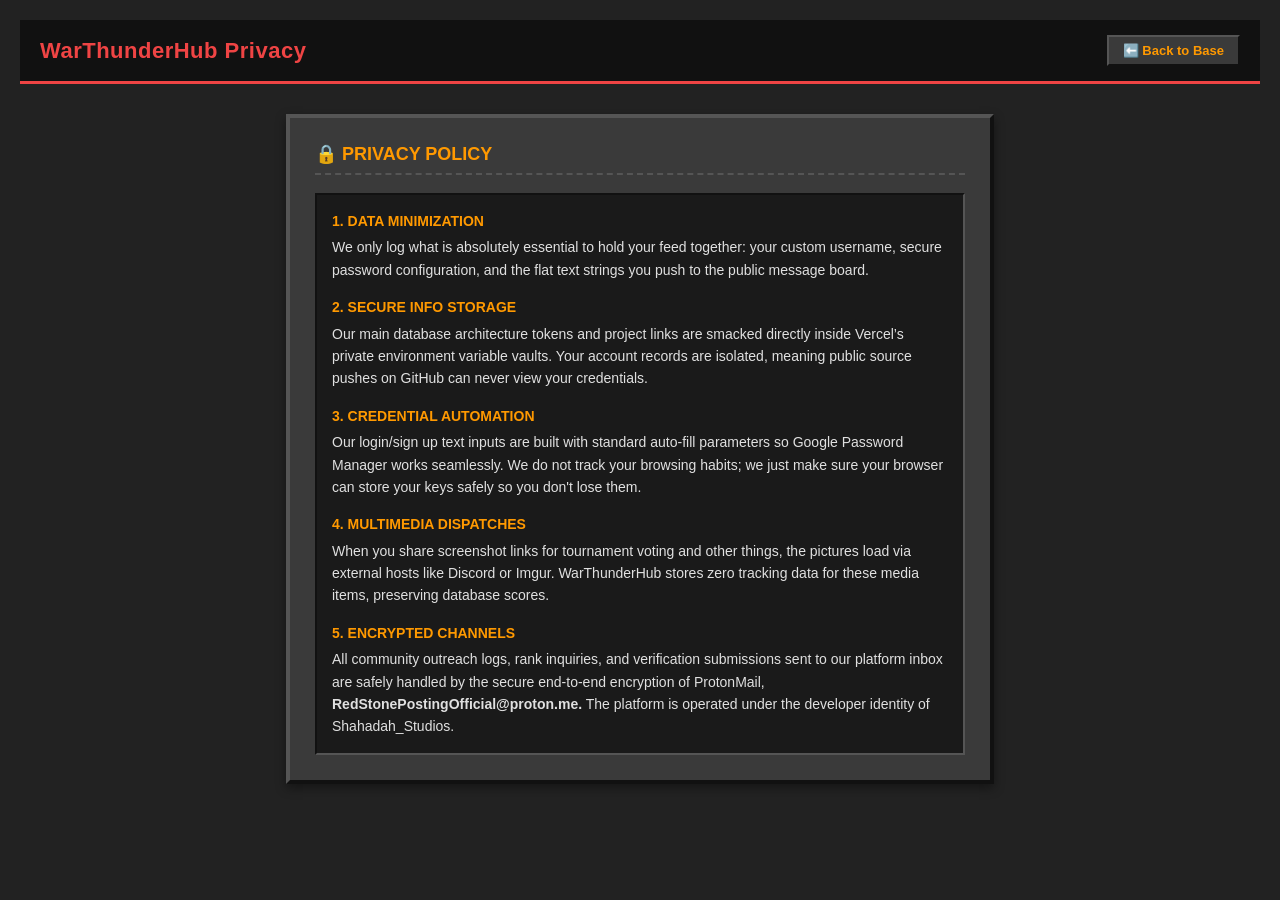
<file: public/privacy.html>
<!DOCTYPE html>
<html lang="en">
<head>
    <meta charset="UTF-8">
    <meta name="viewport" content="width=device-width, initial-scale=1.0">
    <link rel="icon" type="image/png" href="/favicon1.png?v=6">
    <title>WarThunderHub | Privacy Policy</title>
</head>
<body style="background-color: #222222; color: #ffffff; font-family: sans-serif; margin: 0; padding: 20px;">

    <div style="background-color: #111111; padding: 15px 20px; margin-bottom: 30px; display: flex; justify-content: space-between; align-items: center; border-bottom: 3px solid #ef4444;">
        <span style="color: #ef4444; font-weight: bold; font-size: 22px; letter-spacing: 0.5px;">WarThunderHub Privacy</span>
        <a href="index.html" style="text-decoration: none;">
            <button style="background-color: #3a3a3a; color: #ff9900; font-family: sans-serif; font-size: 13px; font-weight: bold; padding: 6px 14px; cursor: pointer; border-top: 2px solid #555555; border-left: 2px solid #555555; border-right: 2px solid #111111; border-bottom: 2px solid #111111;">
                ⬅️ Back to Base
            </button>
        </a>
    </div>

    <div style="background-color: #3a3a3a; max-width: 650px; margin: 0 auto 30px auto; padding: 25px; border-top: 4px solid #555555; border-left: 4px solid #555555; border-right: 4px solid #111111; border-bottom: 4px solid #111111; box-shadow: 0 4px 10px rgba(0,0,0,0.4);">
        
        <h3 style="color: #ff9900; margin-top: 0; text-transform: uppercase; font-size: 18px; border-bottom: 2px dashed #555555; padding-bottom: 8px;">🔒 Privacy Policy</h3>
        
        <div style="background-color: #1a1a1a; padding: 15px; border-top: 2px solid #111111; border-left: 2px solid #111111; border-right: 2px solid #555555; border-bottom: 2px solid #555555; margin-top: 15px; font-size: 14px; line-height: 1.6; color: #e0e0e0; display: flex; flex-direction: column; gap: 15px;">
            
            <div>
                <b style="color: #ff9900; display: block; margin-bottom: 4px;">1. DATA MINIMIZATION</b>
                We only log what is absolutely essential to hold your feed together: your custom username, secure password configuration, and the flat text strings you push to the public message board.
            </div>

            <div>
                <b style="color: #ff9900; display: block; margin-bottom: 4px;">2. SECURE INFO STORAGE</b>
                Our main database architecture tokens and project links are smacked directly inside Vercel’s private environment variable vaults. Your account records are isolated, meaning public source pushes on GitHub can never view your credentials.
            </div>

            <div>
                <b style="color: #ff9900; display: block; margin-bottom: 4px;">3. CREDENTIAL AUTOMATION</b>
                Our login/sign up text inputs are built with standard auto-fill parameters so Google Password Manager works seamlessly. We do not track your browsing habits; we just make sure your browser can store your keys safely so you don't lose them.
            </div>

            <div>
                <b style="color: #ff9900; display: block; margin-bottom: 4px;">4. MULTIMEDIA DISPATCHES</b>
                When you share screenshot links for tournament voting and other things, the pictures load via external hosts like Discord or Imgur. WarThunderHub stores zero tracking data for these media items, preserving database scores.
            </div>

            <div>
                <b style="color: #ff9900; display: block; margin-bottom: 4px;">5. ENCRYPTED CHANNELS</b>
                All community outreach logs, rank inquiries, and verification submissions sent to our platform inbox are safely handled by the secure end-to-end encryption of ProtonMail, <b>RedStonePostingOfficial@proton.me.</b> The platform is operated under the developer identity of Shahadah_Studios.
            </div>

        </div>

    </div>

</body>
</html>
</file>
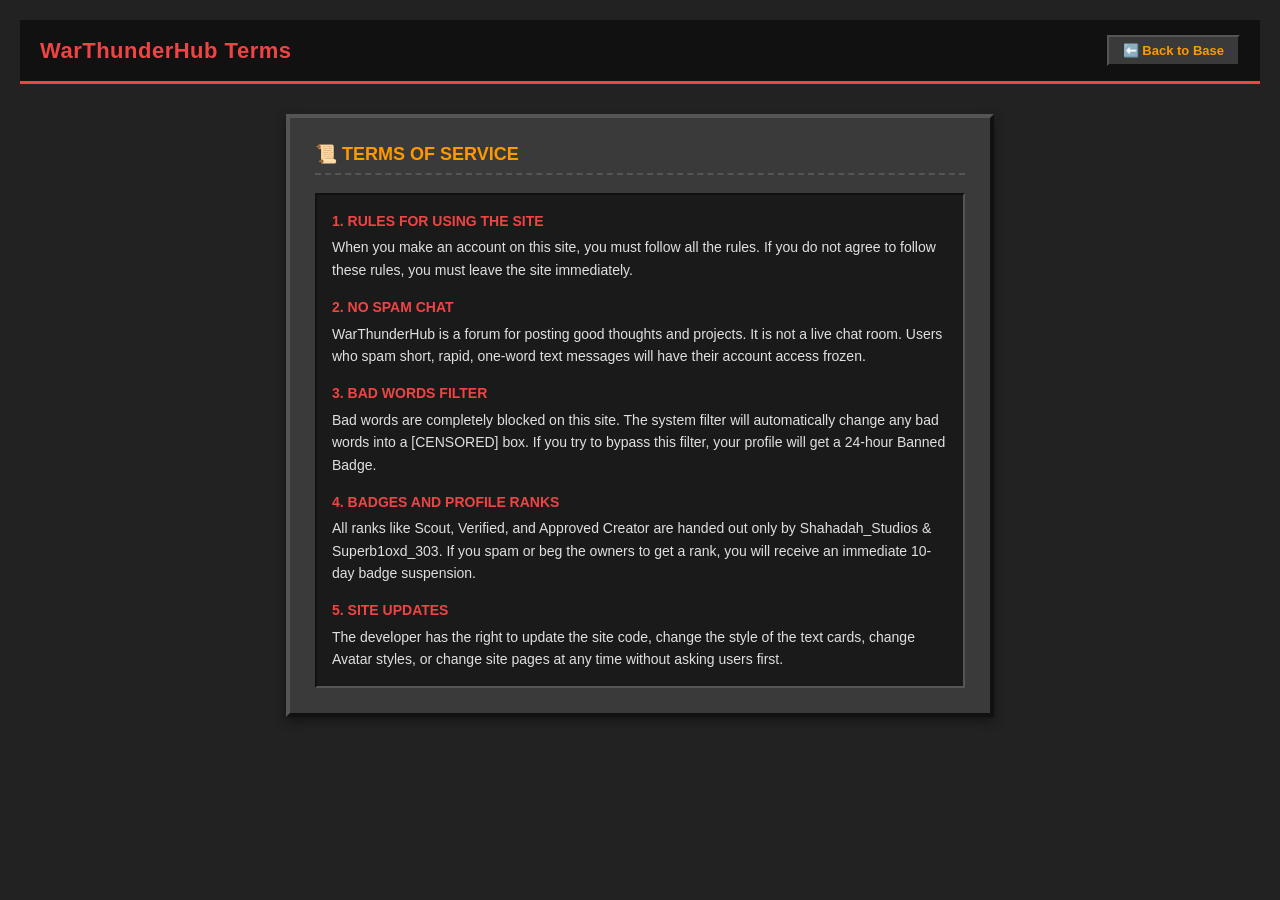
<file: public/tos.html>
<!DOCTYPE html>
<html lang="en">
<head>
    <meta charset="UTF-8">
    <meta name="viewport" content="width=device-width, initial-scale=1.0">
      <link rel="icon" type="image/png" href="/favicon1.png?v=6">
    <title>WarThunderHub | Terms of Service</title>
</head>
<body style="background-color: #222222; color: #ffffff; font-family: sans-serif; margin: 0; padding: 20px;">

    <div style="background-color: #111111; padding: 15px 20px; margin-bottom: 30px; display: flex; justify-content: space-between; align-items: center; border-bottom: 3px solid #ef4444;">
        <span style="color: #ef4444; font-weight: bold; font-size: 22px; letter-spacing: 0.5px;">WarThunderHub Terms</span>
        <a href="index.html" style="text-decoration: none;">
            <button style="background-color: #3a3a3a; color: #ff9900; font-family: sans-serif; font-size: 13px; font-weight: bold; padding: 6px 14px; cursor: pointer; border-top: 2px solid #555555; border-left: 2px solid #555555; border-right: 2px solid #111111; border-bottom: 2px solid #111111;">
                ⬅️ Back to Base
            </button>
        </a>
    </div>

    <div style="background-color: #3a3a3a; max-width: 650px; margin: 0 auto 30px auto; padding: 25px; border-top: 4px solid #555555; border-left: 4px solid #555555; border-right: 4px solid #111111; border-bottom: 4px solid #111111; box-shadow: 0 4px 10px rgba(0,0,0,0.4);">
        
        <h3 style="color: #ff9900; margin-top: 0; text-transform: uppercase; font-size: 18px; border-bottom: 2px dashed #555555; padding-bottom: 8px;">📜 Terms of Service</h3>
        
        <div style="background-color: #1a1a1a; padding: 15px; border-top: 2px solid #111111; border-left: 2px solid #111111; border-right: 2px solid #555555; border-bottom: 2px solid #555555; margin-top: 15px; font-size: 14px; line-height: 1.6; color: #e0e0e0; display: flex; flex-direction: column; gap: 15px;">
            
            <div>
                <b style="color: #ef4444; display: block; margin-bottom: 4px;">1. RULES FOR USING THE SITE</b>
                When you make an account on this site, you must follow all the rules. If you do not agree to follow these rules, you must leave the site immediately.
            </div>

            <div>
                <b style="color: #ef4444; display: block; margin-bottom: 4px;">2. NO SPAM CHAT</b>
                WarThunderHub is a forum for posting good thoughts and projects. It is not a live chat room. Users who spam short, rapid, one-word text messages will have their account access frozen.
            </div>

            <div>
                <b style="color: #ef4444; display: block; margin-bottom: 4px;">3. BAD WORDS FILTER</b>
                Bad words are completely blocked on this site. The system filter will automatically change any bad words into a [CENSORED] box. If you try to bypass this filter, your profile will get a 24-hour Banned Badge.
            </div>

            <div>
                <b style="color: #ef4444; display: block; margin-bottom: 4px;">4. BADGES AND PROFILE RANKS</b>
                All ranks like Scout, Verified, and Approved Creator are handed out only by Shahadah_Studios & Superb1oxd_303. If you spam or beg the owners to get a rank, you will receive an immediate 10-day badge suspension.
            </div>

            <div>
                <b style="color: #ef4444; display: block; margin-bottom: 4px;">5. SITE UPDATES</b>
                The developer has the right to update the site code, change the style of the text cards, change Avatar styles, or change site pages at any time without asking users first.
            </div>

        </div>

    </div>

</body>
</html>
</file>
<file: public/style.css>
:root {
    --wt-bg: #1e221b;
    --wt-panel-bg: #2d3227;
    --wt-border-light: #525a4a;
    --wt-border-dark: #151813;
    --wt-text: #e2e5df;
    --wt-text-shadow: #111410;
    --wt-btn-bg: #3d4435;
    --wt-btn-hover: #4d5643;
}

body {
    background-color: var(--wt-bg);
    color: var(--wt-text);
    font-family: 'Courier New', Courier, monospace;
    margin: 0;
    padding: 0;
    image-rendering: pixelated;
    background-image: 
        linear-gradient(rgba(0, 0, 0, 0.15) 1px, transparent 1px),
        linear-gradient(90deg, rgba(0, 0, 0, 0.15) 1px, transparent 1px);
    background-size: 4px 4px;
}

.hide { display: none !important; }

.mc-header {
    background-color: #151813;
    border-bottom: 4px solid var(--wt-border-dark);
    display: flex;
    justify-content: space-between;
    align-items: center;
    padding: 10px 20px;
    box-shadow: inset 0 -2px 0 var(--wt-border-light);
}

.mc-title {
    font-size: 24px;
    text-shadow: 2px 2px var(--wt-text-shadow);
    color: #c4b246;
    margin: 0;
    letter-spacing: 1px;
    text-transform: uppercase;
}

.user-status {
    color: #6da36f;
    font-size: 14px;
    display: flex;
    align-items: center;
    gap: 10px;
    font-weight: bold;
    text-transform: uppercase;
}

.mc-container {
    max-width: 650px;
    margin: 30px auto;
    padding: 0 15px;
}

.mc-panel {
    background-color: var(--wt-panel-bg);
    border: 4px solid var(--wt-border-dark);
    box-shadow: 
        inset 4px 4px var(--wt-border-light), 
        inset -4px -4px #1c2018,
        0 4px 8px rgba(0,0,0,0.4);
    padding: 20px;
    margin-bottom: 25px;
    position: relative;
}

.mc-form-group { margin-bottom: 15px; }
.mc-form-group label { display: block; margin-bottom: 5px; font-weight: bold; text-transform: uppercase; font-size: 11px; color: #808b77; letter-spacing: 0.5px; }

.mc-input {
    width: 100%;
    background-color: #151813;
    border: 4px solid var(--wt-border-dark);
    box-shadow: inset -2px -2px var(--wt-border-light), inset 2px 2px #000;
    color: #fff;
    font-family: inherit;
    padding: 8px;
    box-sizing: border-box;
}

textarea {
    width: 100%;
    height: 80px;
    background-color: #151813;
    border: 4px solid var(--wt-border-dark);
    box-shadow: inset -2px -2px var(--wt-border-light), inset 2px 2px #000;
    color: #8ce190;
    font-family: inherit;
    padding: 10px;
    box-sizing: border-box;
    resize: none;
    margin-bottom: 15px;
}

.mc-btn {
    background-color: var(--wt-btn-bg);
    border: 4px solid var(--wt-border-dark);
    box-shadow: inset -4px -4px #23271e, inset 4px 4px #5e6853;
    color: #e2e5df;
    font-family: inherit;
    font-size: 13px;
    padding: 8px 16px;
    cursor: pointer;
    text-shadow: 1px 1px #000;
    text-transform: uppercase;
    font-weight: bold;
    letter-spacing: 0.5px;
}
.mc-btn:hover { background-color: var(--wt-btn-hover); color: #c4b246; }
.mc-btn:active { box-shadow: inset 4px 4px #23271e, inset -4px -4px #5e6853; }

.mc-btn-text {
    background: none;
    border: none;
    color: #64705a;
    font-family: inherit;
    cursor: pointer;
    text-decoration: underline;
    margin-left: 10px;
    font-size: 12px;
    font-weight: bold;
    text-transform: uppercase;
}
.mc-btn-text:hover { color: #fff; }

.post-header { display: flex; align-items: center; gap: 10px; margin-bottom: 10px; }

.avatar {
    width: 32px;
    height: 32px;
    display: flex;
    align-items: center;
    justify-content: center;
    font-weight: bold;
    color: #fff;
    border: 2px solid #151813;
    text-shadow: 1px 1px #000;
    box-shadow: inset 2px 2px var(--wt-border-light), inset -2px -2px #1c2018;
    background-color: #353b2f;
}

.avatar-big {
    width: 64px;
    height: 64px;
    display: flex;
    align-items: center;
    justify-content: center;
    font-weight: bold;
    font-size: 24px;
    color: #fff;
    border: 4px solid #151813;
    text-shadow: 2px 2px #000;
    box-shadow: inset 4px 4px var(--wt-border-light), inset -4px -4px #1c2018;
    background-color: #353b2f;
}

.username-link { cursor: pointer; color: #c4b246; text-decoration: none; font-weight: bold; }
.username-link:hover { text-decoration: underline; }
.post-meta { color: #64705a; font-size: 11px; font-family: monospace; font-weight: bold; }
.post-actions { display: flex; gap: 10px; margin-top: 15px; }
.profile-header-card { display: flex; align-items: center; gap: 20px; }
</file>
<file: public/mods.css>
body {
    background-color: #222222;
    color: #ffffff;
    font-family: sans-serif;
    margin: 0;
    padding: 0;
    overflow-x: hidden;
}

.rsp-header-nav {
    background-color: #111111;
    padding: 15px 20px;
    display: flex;
    justify-content: space-between;
    align-items: center;
    border-bottom: 3px solid #ef4444;
    position: relative;
    z-index: 5;
}

.rsp-header-title {
    color: #ef4444;
    font-weight: bold;
    font-size: 22px;
    letter-spacing: 0.5px;
}

.rsp-nav-back-btn {
    background-color: #3a3a3a;
    color: #ff9900;
    font-family: sans-serif;
    font-size: 13px;
    font-weight: bold;
    padding: 6px 14px;
    cursor: pointer;
    border-top: 2px solid #555555;
    border-left: 2px solid #555555;
    border-right: 2px solid #111111;
    border-bottom: 2px solid #111111;
}

.rsp-form-card {
    background-color: #3a3a3a;
    max-width: 650px;
    margin: 30px auto 20px auto;
    padding: 25px;
    border-top: 4px solid #555555;
    border-left: 4px solid #555555;
    border-right: 4px solid #111111;
    border-bottom: 4px solid #111111;
    box-shadow: 0 4px 10px rgba(0,0,0,0.4);
}

.rsp-card-header {
    color: #ff9900;
    margin: 0 0 15px 0;
    text-transform: uppercase;
    font-size: 16px;
    border-bottom: 2px dashed #555555;
    padding-bottom: 8px;
    letter-spacing: 0.5px;
}

.rsp-field-label {
    color: #ffffff;
    font-size: 11px;
    font-weight: bold;
    display: block;
    margin-bottom: 5px;
    text-transform: uppercase;
}

.interactive-input {
    width: 100%;
    background-color: #1a1a1a;
    color: white;
    border: 2px solid #111111;
    padding: 10px;
    font-family: monospace;
    box-sizing: border-box;
    transition: all 0.2s;
}

.interactive-input:focus {
    border: 2px solid #ef4444 !important;
    box-shadow: 0 0 12px #ef4444 !important;
    background-color: #222222 !important;
    outline: none;
}

.code-area {
    height: 120px;
    color: #34d399;
    font-size: 13px;
    resize: none;
}

.rsp-submit-action-btn {
    width: 100%;
    background-color: #ef4444;
    color: white;
    font-family: sans-serif;
    font-size: 14px;
    font-weight: bold;
    padding: 12px;
    cursor: pointer;
    border-top: 2px solid #fca5a5;
    border-left: 2px solid #fca5a5;
    border-right: 2px solid #7f1d1d;
    border-bottom: 2px solid #7f1d1d;
    text-transform: uppercase;
    letter-spacing: 0.5px;
}

.rsp-scroller-layout {
    max-width: 650px;
    margin: 0 auto 50px auto;
}

.rsp-scroller-header {
    color: #ff9900;
    font-size: 13px;
    text-transform: uppercase;
    letter-spacing: 0.5px;
    margin-bottom: 12px;
    text-align: left;
}

.rsp-scroller-container {
    display: flex;
    flex-direction: column;
    gap: 10px;
    max-height: 450px;
    overflow-y: auto;
    padding-right: 5px;
}

.rsp-empty-indicator {
    background-color: #1a1a1a;
    padding: 15px;
    border: 2px dashed #444;
    color: #666;
    font-size: 12px;
    text-align: center;
}

.mod-scroller-item {
    background-color: #1a1a1a;
    padding: 15px;
    border-top: 2px solid #111111;
    border-left: 2px solid #111111;
    border-right: 2px solid #555555;
    border-bottom: 2px solid #555555;
    cursor: pointer;
    text-align: left;
    transition: all 0.2s;
    position: relative;
}

.mod-scroller-item:hover {
    border-color: #ef4444 !important;
    background-color: #222222 !important;
    transform: translateY(-2px);
}

.rsp-item-title-text {
    font-weight: bold;
    color: #ff9900;
    font-size: 14px;
    margin-bottom: 4px;
    text-transform: uppercase;
    word-wrap: break-word;
    padding-right: 80px;
}

.rsp-item-author-text {
    font-family: monospace;
    font-size: 11px;
    color: #888888;
}

.rsp-item-action-trigger {
    position: absolute;
    right: 15px;
    top: 50%;
    transform: translateY(-50%);
    font-size: 10px;
    font-weight: bold;
    color: #ef4444;
    text-transform: uppercase;
    letter-spacing: 0.5px;
}

.rsp-popup-overlay-mask {
    display: none;
    position: fixed;
    top: 0;
    left: 0;
    width: 100%;
    height: 100%;
    background: rgba(0,0,0,0.85);
    z-index: 99999;
    justify-content: center;
    align-items: center;
}

.rsp-popup-window-box {
    background-color: #3a3a3a;
    padding: 25px;
    max-width: 550px;
    width: 92%;
    border-top: 4px solid #555555;
    border-left: 4px solid #555555;
    border-right: 4px solid #111111;
    border-bottom: 4px solid #111111;
    position: relative;
    box-sizing: border-box;
}

.rsp-popup-main-title {
    margin: 0 0 4px 0;
    color: #ff9900;
    font-size: 20px;
    text-transform: uppercase;
    font-family: sans-serif;
    text-align: left;
    word-wrap: break-word;
}

.rsp-popup-metadata-line {
    font-family: monospace;
    font-size: 11px;
    color: #aaaaaa;
    margin-bottom: 15px;
    text-align: left;
    text-transform: uppercase;
    letter-spacing: 0.5px;
}

.rsp-popup-code-container {
    position: relative;
    background-color: #1a1a1a;
    border: 2px solid #111111;
    padding: 12px;
    margin-bottom: 20px;
}

.rsp-popup-textarea-display {
    width: 100%;
    height: 200px;
    background-color: transparent;
    color: #34d399;
    border: none;
    font-family: monospace;
    font-size: 13px;
    resize: none;
    outline: none;
    box-sizing: border-box;
    display: block;
}

.rsp-popup-copy-action-btn {
    position: absolute;
    top: 8px;
    right: 8px;
    background-color: #111111;
    color: #ff9900;
    border: 1px solid #555555;
    font-family: monospace;
    font-size: 11px;
    padding: 4px 8px;
    cursor: pointer;
    font-weight: bold;
}

.rsp-popup-dismiss-btn {
    width: 100%;
    background-color: #ef4444;
    color: white;
    font-family: sans-serif;
    font-size: 12px;
    font-weight: bold;
    padding: 10px;
    cursor: pointer;
    border-top: 2px solid #fca5a5;
    border-left: 2px solid #fca5a5;
    border-right: 2px solid #7f1d1d;
    border-bottom: 2px solid #7f1d1d;
    text-transform: uppercase;
}
</file>
